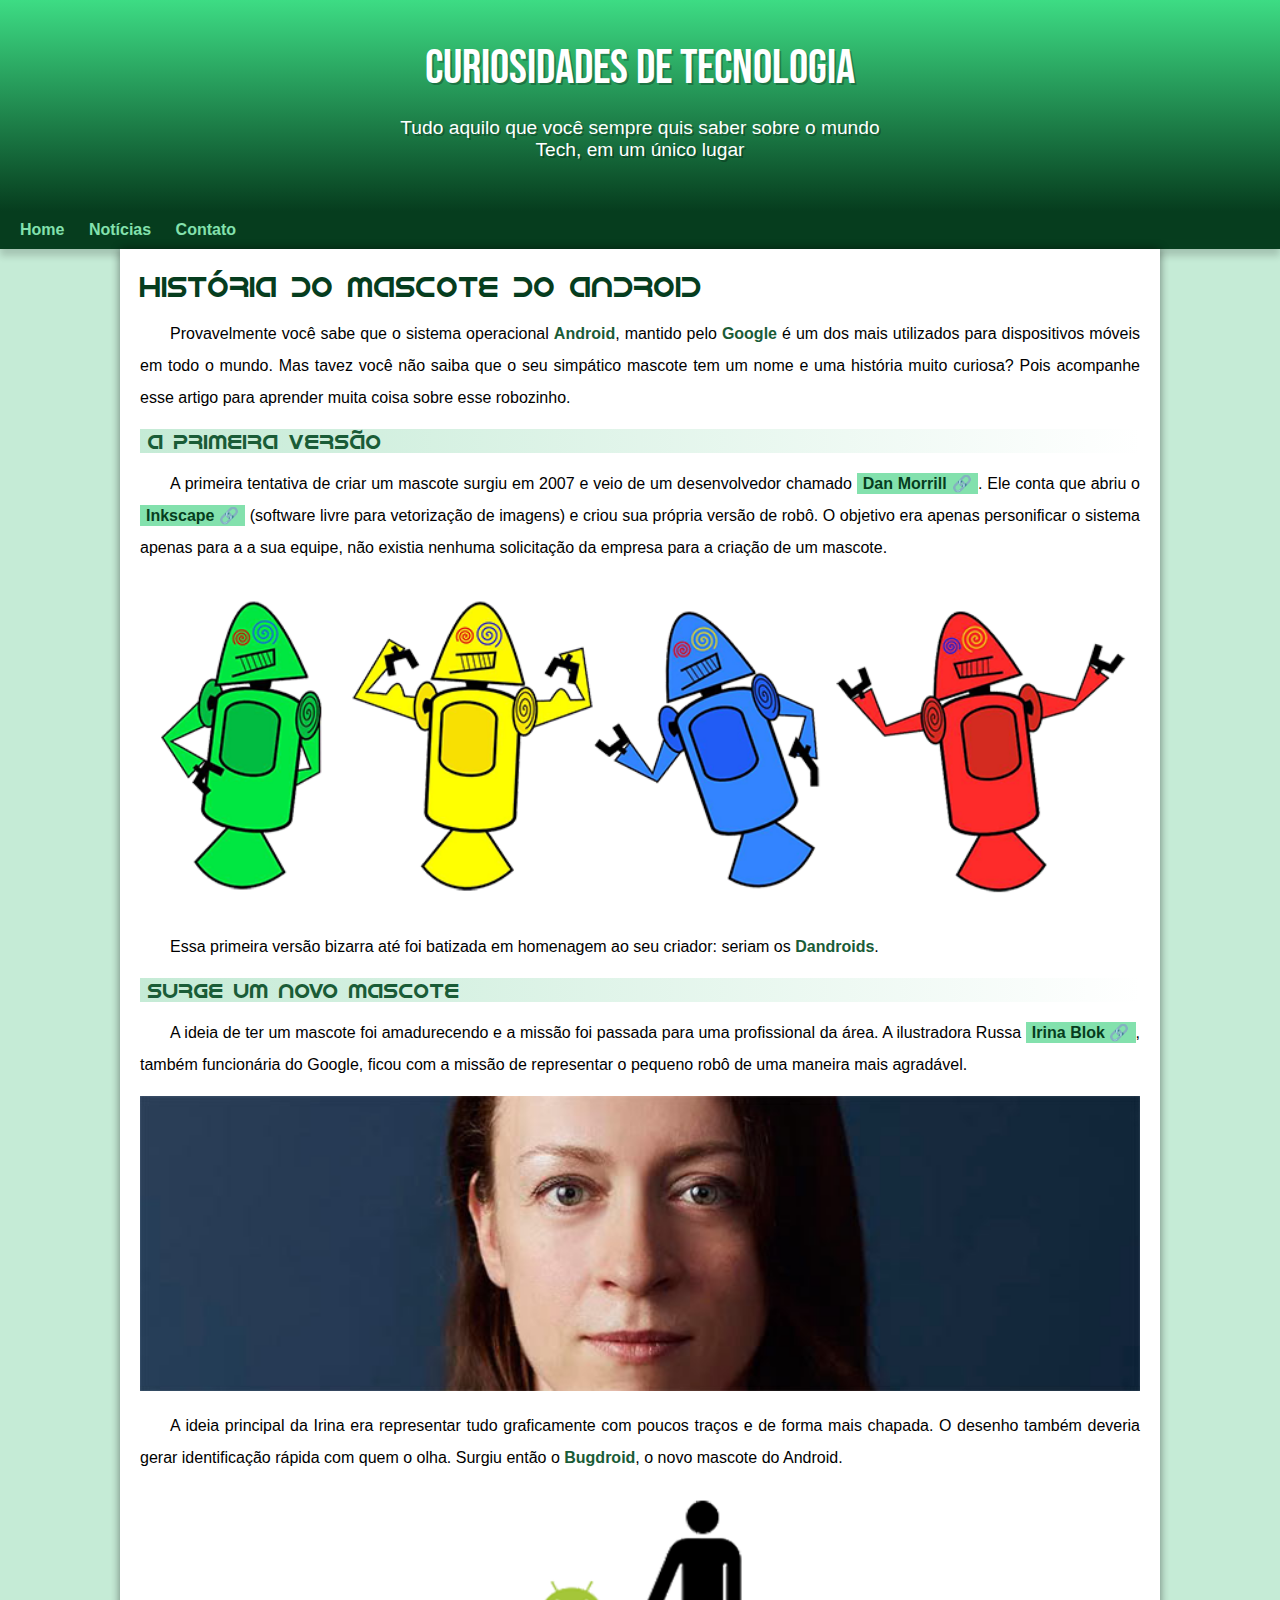
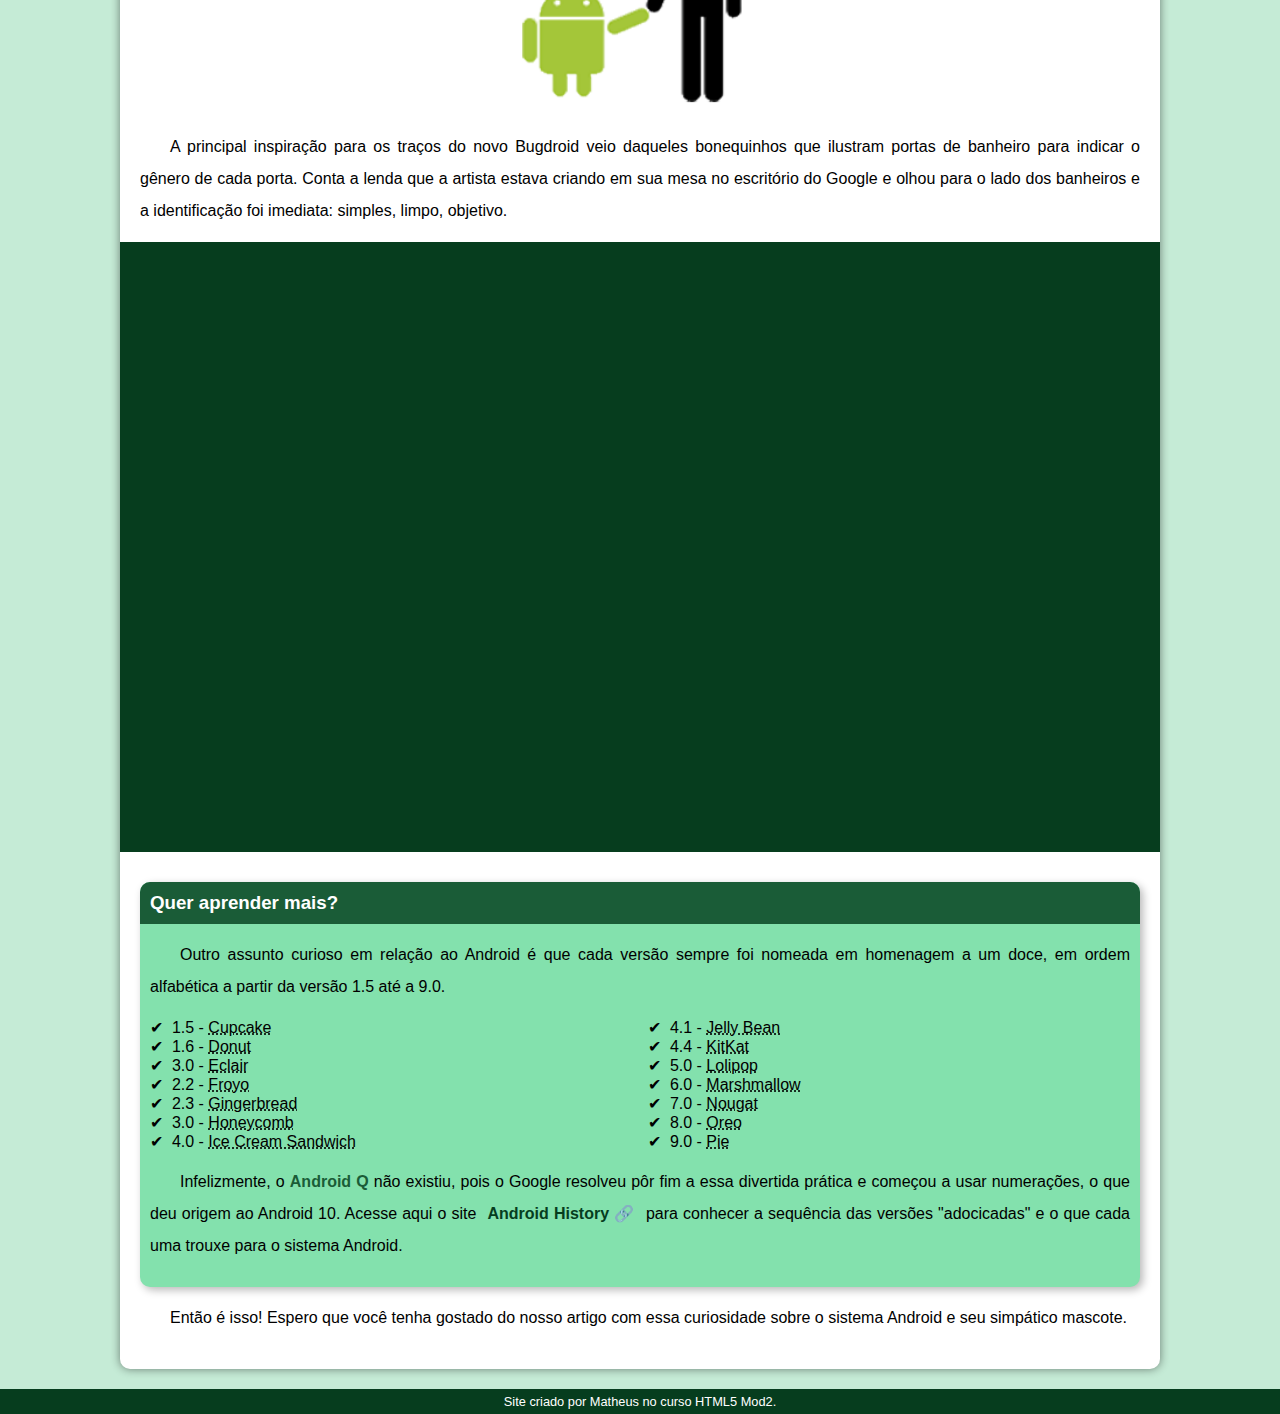
<file: index.html>
<!DOCTYPE html>
<html lang="pt-br">
<head>
    <meta charset="UTF-8">
    <meta http-equiv="X-UA-Compatible" content="IE=edge">
    <meta name="viewport" content="width=device-width, initial-scale=1.0">
    <title>Como surgiu o mascote do Android?</title>
    <link rel="shortcut icon" href="imagens/favicon.ico" type="image/x-icon">
    <link rel="stylesheet" href="styles/style.css">
</head>
<body>
    <header>
        <h1>Curiosidades de Tecnologia</h1>
        <p>Tudo aquilo que você sempre quis saber sobre o mundo Tech, em um único lugar</p>
    </header>
    <nav>
        <a href="#">Home</a>
        <a href="#">Notícias</a>
        <a href="#">Contato</a>
    </nav>
    <main>
        <article>
            <h1>História do Mascote do Android</h1>

            <p>Provavelmente você sabe que o sistema operacional <strong>Android</strong>, mantido pelo <strong>Google</strong> é um dos mais utilizados para dispositivos móveis em todo o mundo. Mas tavez você não saiba que o seu simpático mascote tem um nome e uma história muito curiosa? Pois acompanhe esse artigo para aprender muita coisa sobre esse robozinho.</p>

            <h2>A primeira versão</h2>

            <p>A primeira tentativa de criar um mascote surgiu em 2007 e veio de um desenvolvedor chamado <a href="https://ausdroid.net/2013/01/04/dan-morrill-shows-us-the-android-mascots-that-could-have-been/" target="_blank" class="externo">Dan Morrill</a>. Ele conta que abriu o <a href="https://inkscape.org/pt-br/" target="_blank" class="externo">Inkscape</a> (software livre para vetorização de imagens) e criou sua própria versão de robô. O objetivo era apenas personificar o sistema apenas para a a sua equipe, não existia nenhuma solicitação da empresa para a criação de um mascote.</p>

            <picture>
                <source media="(max-width: 670px)" srcset="imagens/dan-droids-pq.png">
                <img src="imagens/dan-droids.png" alt="Primeiro Mascote do Android">
            </picture>

            <p>Essa primeira versão bizarra até foi batizada em homenagem ao seu criador: seriam os <strong>Dandroids</strong>.</p>

            <h2>Surge um novo mascote</h2>

            <p>A ideia de ter um mascote foi amadurecendo e a missão foi passada para uma profissional da área. A ilustradora Russa <a href="https://www.irinablok.com/" target="_blank" class="externo">Irina Blok</a>, também funcionária do Google, ficou com a missão de representar o pequeno robô de uma maneira mais agradável.</p>

            <picture>
                <source media="(max-width: 670px)" srcset="imagens/irina-blok-pq.jpg">
                <img src="imagens/irina-blok.jpg" alt="">
            </picture>

            <p>A ideia principal da Irina era representar tudo graficamente com poucos traços e de forma mais chapada. O desenho também deveria gerar identificação rápida com quem o olha. Surgiu então o <strong>Bugdroid</strong>, o novo mascote do Android.</p>

            <img src="imagens/bugdroid.png" class="pequena" alt="">

            <p>A principal inspiração para os traços do novo Bugdroid veio daqueles bonequinhos que ilustram portas de banheiro para indicar o gênero de cada porta. Conta a lenda que a artista estava criando em sua mesa no escritório do Google e olhou para o lado dos banheiros e a identificação foi imediata: simples, limpo, objetivo.</p>

            <div class="video">
                <iframe width="560" height="315" src="https://www.youtube.com/embed/l2UDgpLz20M" title="YouTube video player" frameborder="0" allow="accelerometer; autoplay; clipboard-write; encrypted-media; gyroscope; picture-in-picture" allowfullscreen></iframe>
            </div>
            
            <aside>
                <h3>Quer aprender mais?</h3>
                <p>Outro assunto curioso em relação ao Android é que cada versão sempre foi nomeada em homenagem a um doce, em ordem alfabética a partir da versão 1.5 até a 9.0.</p>
                <ul>
                    <li>1.5 - <abbr title="Bolo de Copo">Cupcake</abbr></li>
                    <li>1.6 - <abbr title="Rosquinha">Donut</abbr></li>
                    <li>3.0 - <abbr title="Bomba">Eclair</abbr></li>
                    <li>2.2 - <abbr title="Iogurte Congelado">Froyo</abbr></li>
                    <li>2.3 - <abbr title="Biscoito de Gengibre">Gingerbread</abbr></li>
                    <li>3.0 - <abbr title="Favo de Mel">Honeycomb</abbr></li>
                    <li>4.0 - <abbr title="Sanduíche de Sorvete">Ice Cream Sandwich</abbr></li>
                    <li>4.1 - <abbr title="Jujuba">Jelly Bean</abbr></li>
                    <li>4.4 - <abbr title="KitKat">KitKat</abbr></li>
                    <li>5.0 - <abbr title="Pírulito">Lolipop</abbr></li>
                    <li>6.0 - <abbr title="Mashmallow">Marshmallow</abbr></li>
                    <li>7.0 - <abbr title="Torrone">Nougat</abbr></li>
                    <li>8.0 - <abbr title="Oreo">Oreo</abbr></li>
                    <li>9.0 - <abbr title="Torta">Pie</abbr></li>
                </ul>
                <p>
                    Infelizmente, o <strong>Android Q </strong>não existiu, pois o Google resolveu pôr fim a essa divertida prática e começou a usar numerações, o que deu origem ao Android 10.
                    Acesse aqui o site <a href="https://www.android.com/intl/en_uk/history/" target="_blank" class="externo">Android History</a> para conhecer a sequência das versões "adocicadas" e o que cada uma trouxe para o sistema Android.
                </p>
            </aside>

            <p>Então é isso! Espero que você tenha gostado do nosso artigo com essa curiosidade sobre o sistema Android e seu simpático mascote.</p>
        </article>
    </main>
    <footer>
        <p>Site criado por Matheus no curso HTML5 Mod2.</p>
    </footer>
</body>
</html>
</file>
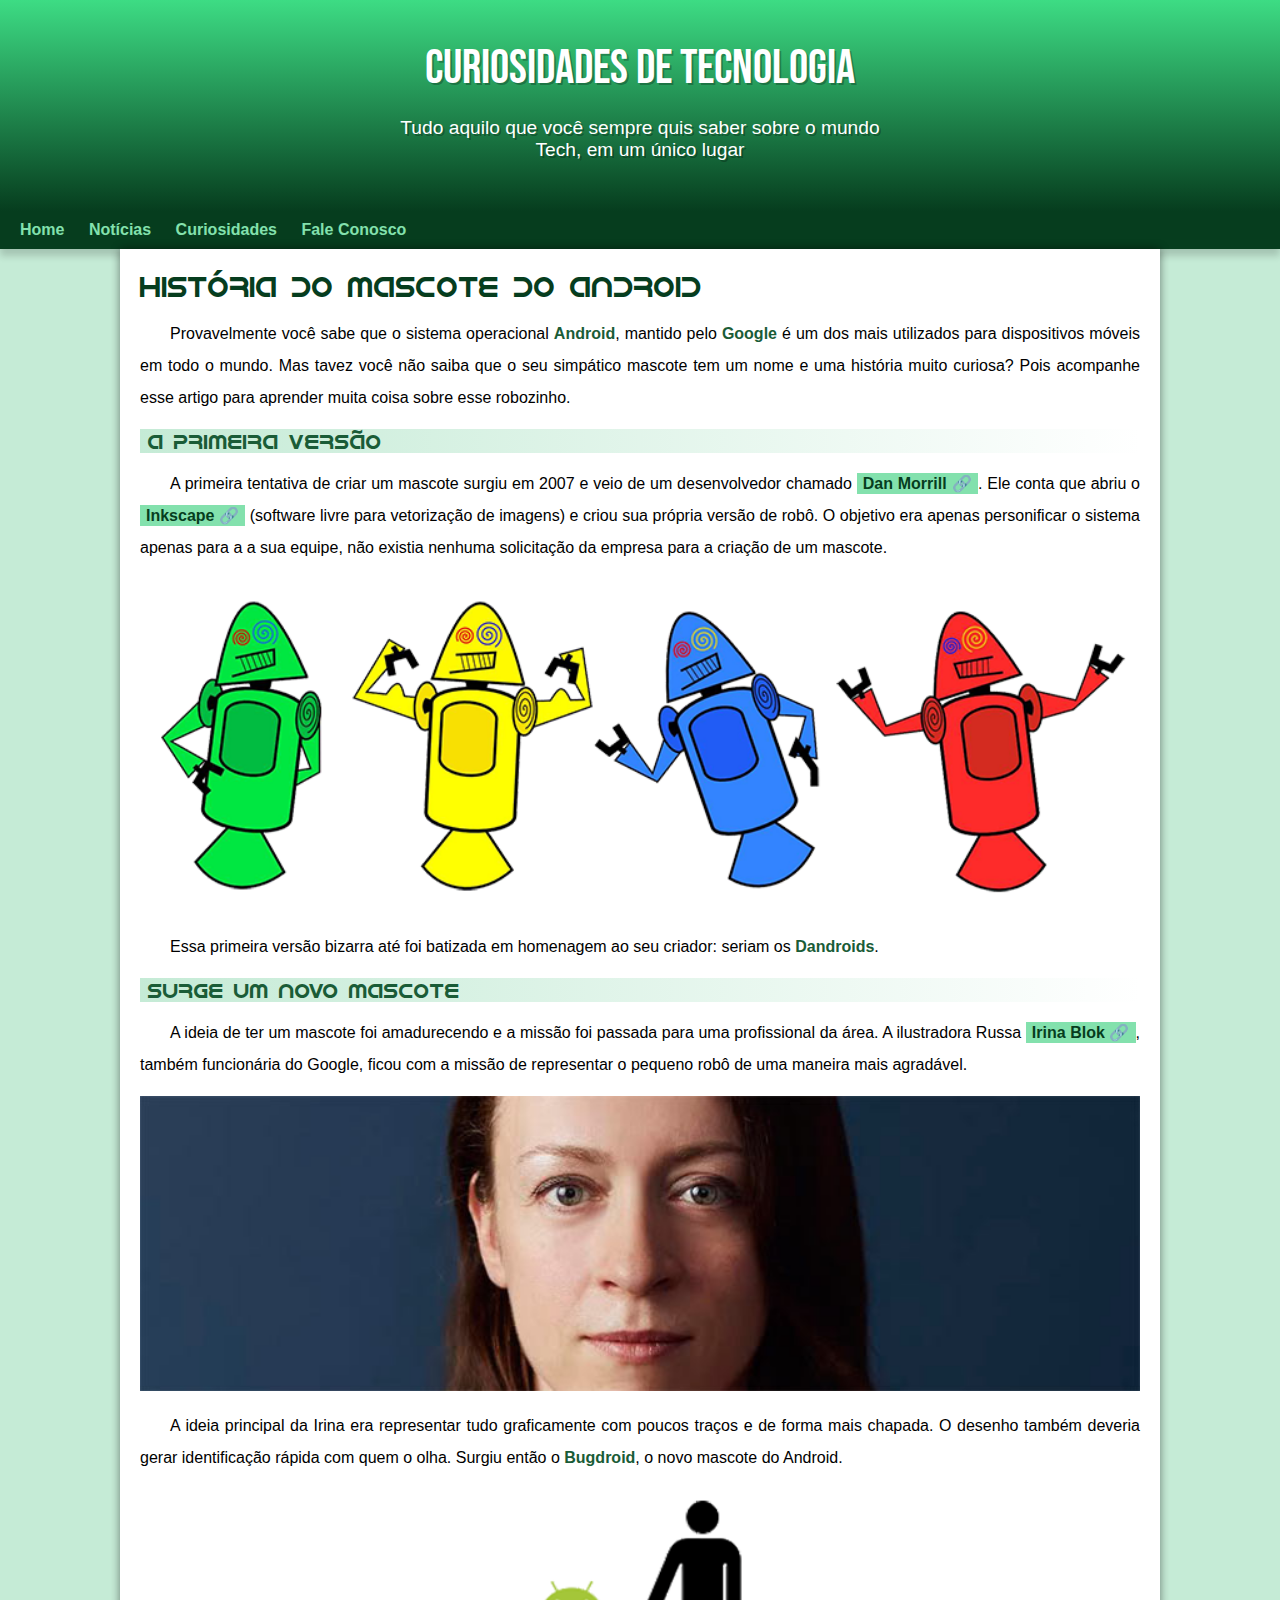
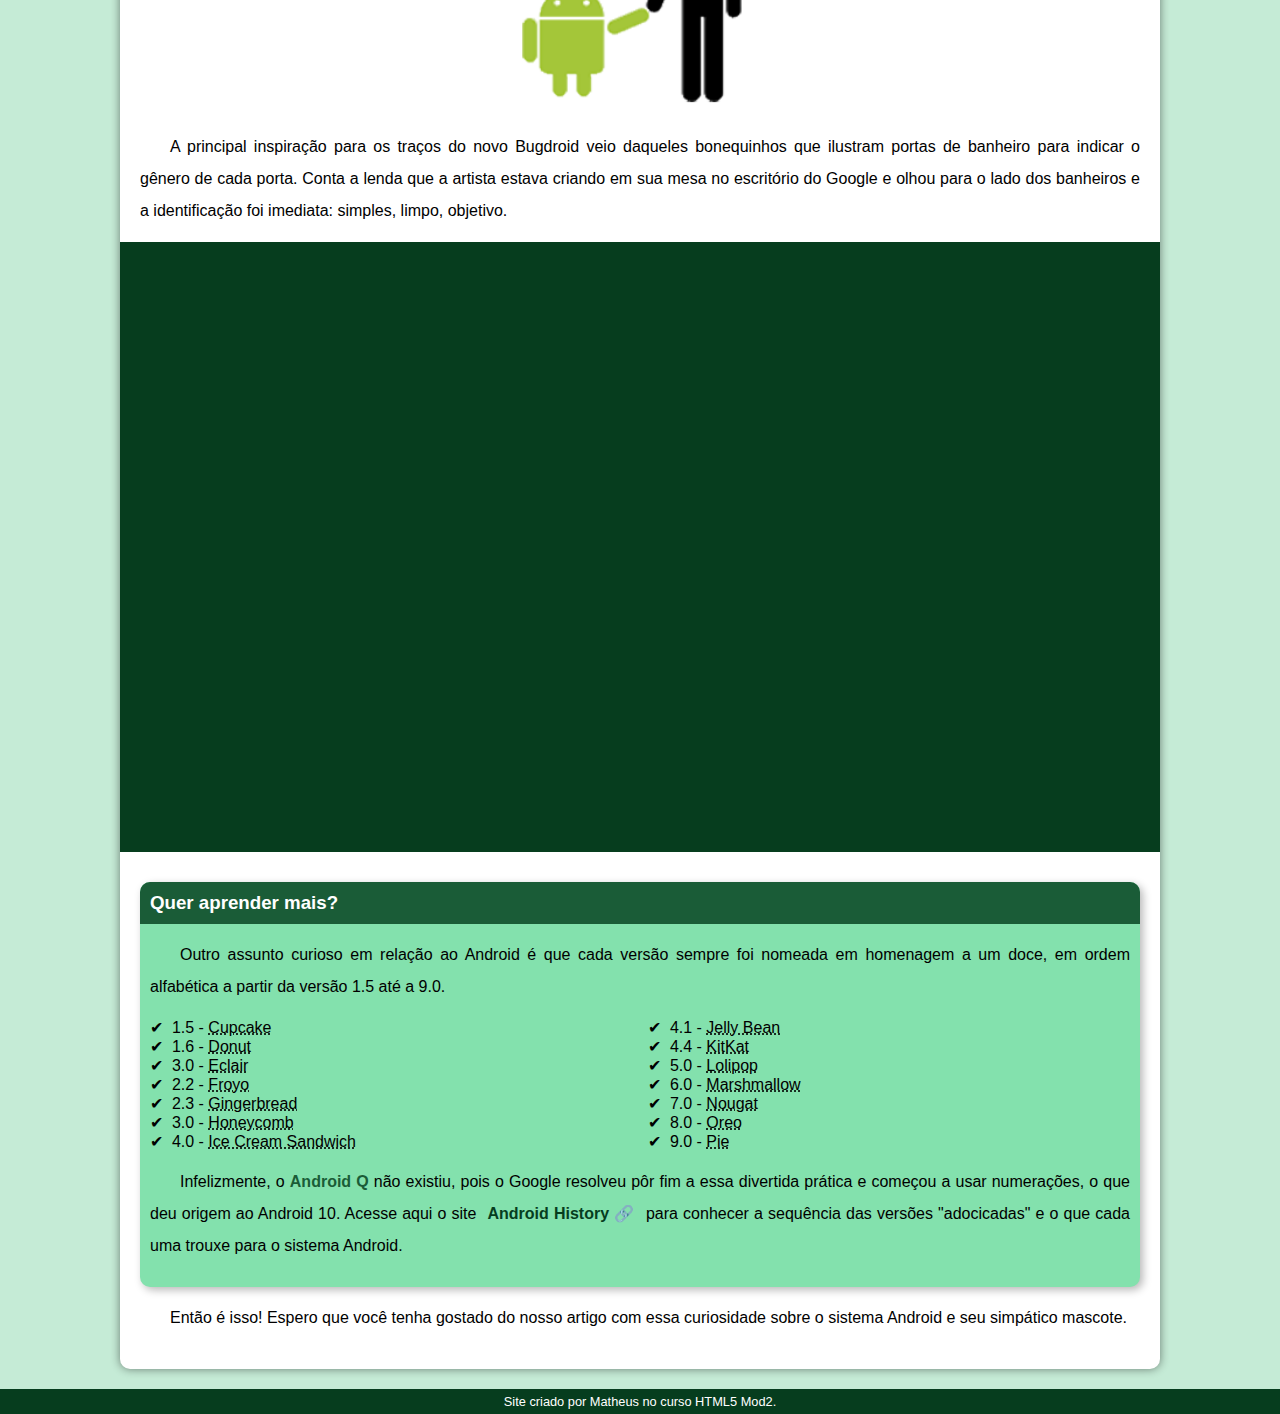
<file: index.html.html>
<!DOCTYPE html>
<html lang="pt-br">
<head>
    <meta charset="UTF-8">
    <meta http-equiv="X-UA-Compatible" content="IE=edge">
    <meta name="viewport" content="width=device-width, initial-scale=1.0">
    <title>Como surgiu o mascote do Android?</title>
    <link rel="shortcut icon" href="imagens/favicon.ico" type="image/x-icon">
    <link rel="stylesheet" href="styles/style.css">
</head>
<body>
    <header>
        <h1>Curiosidades de Tecnologia</h1>
        <p>Tudo aquilo que você sempre quis saber sobre o mundo Tech, em um único lugar</p>
    </header>
    <nav>
        <a href="#">Home</a>
        <a href="#">Notícias</a>
        <a href="#">Curiosidades</a>
        <a href="#">Fale Conosco</a>
    </nav>
    <main>
        <article>
            <h1>História do Mascote do Android</h1>

            <p>Provavelmente você sabe que o sistema operacional <strong>Android</strong>, mantido pelo <strong>Google</strong> é um dos mais utilizados para dispositivos móveis em todo o mundo. Mas tavez você não saiba que o seu simpático mascote tem um nome e uma história muito curiosa? Pois acompanhe esse artigo para aprender muita coisa sobre esse robozinho.</p>

            <h2>A primeira versão</h2>

            <p>A primeira tentativa de criar um mascote surgiu em 2007 e veio de um desenvolvedor chamado <a href="https://ausdroid.net/2013/01/04/dan-morrill-shows-us-the-android-mascots-that-could-have-been/" target="_blank" class="externo">Dan Morrill</a>. Ele conta que abriu o <a href="https://inkscape.org/pt-br/" target="_blank" class="externo">Inkscape</a> (software livre para vetorização de imagens) e criou sua própria versão de robô. O objetivo era apenas personificar o sistema apenas para a a sua equipe, não existia nenhuma solicitação da empresa para a criação de um mascote.</p>

            <picture>
                <source media="(max-width: 670px)" srcset="imagens/dan-droids-pq.png">
                <img src="imagens/dan-droids.png" alt="Primeiro Mascote do Android">
            </picture>

            <p>Essa primeira versão bizarra até foi batizada em homenagem ao seu criador: seriam os <strong>Dandroids</strong>.</p>

            <h2>Surge um novo mascote</h2>

            <p>A ideia de ter um mascote foi amadurecendo e a missão foi passada para uma profissional da área. A ilustradora Russa <a href="https://www.irinablok.com/" target="_blank" class="externo">Irina Blok</a>, também funcionária do Google, ficou com a missão de representar o pequeno robô de uma maneira mais agradável.</p>

            <picture>
                <source media="(max-width: 670px)" srcset="imagens/irina-blok-pq.jpg">
                <img src="imagens/irina-blok.jpg" alt="">
            </picture>

            <p>A ideia principal da Irina era representar tudo graficamente com poucos traços e de forma mais chapada. O desenho também deveria gerar identificação rápida com quem o olha. Surgiu então o <strong>Bugdroid</strong>, o novo mascote do Android.</p>

            <img src="imagens/bugdroid.png" class="pequena" alt="">

            <p>A principal inspiração para os traços do novo Bugdroid veio daqueles bonequinhos que ilustram portas de banheiro para indicar o gênero de cada porta. Conta a lenda que a artista estava criando em sua mesa no escritório do Google e olhou para o lado dos banheiros e a identificação foi imediata: simples, limpo, objetivo.</p>

            <div class="video">
                <iframe width="560" height="315" src="https://www.youtube.com/embed/l2UDgpLz20M" title="YouTube video player" frameborder="0" allow="accelerometer; autoplay; clipboard-write; encrypted-media; gyroscope; picture-in-picture" allowfullscreen></iframe>
            </div>
            
            <aside>
                <h3>Quer aprender mais?</h3>
                <p>Outro assunto curioso em relação ao Android é que cada versão sempre foi nomeada em homenagem a um doce, em ordem alfabética a partir da versão 1.5 até a 9.0.</p>
                <ul>
                    <li>1.5 - <abbr title="Bolo de Copo">Cupcake</abbr></li>
                    <li>1.6 - <abbr title="Rosquinha">Donut</abbr></li>
                    <li>3.0 - <abbr title="Bomba">Eclair</abbr></li>
                    <li>2.2 - <abbr title="Iogurte Congelado">Froyo</abbr></li>
                    <li>2.3 - <abbr title="Biscoito de Gengibre">Gingerbread</abbr></li>
                    <li>3.0 - <abbr title="Favo de Mel">Honeycomb</abbr></li>
                    <li>4.0 - <abbr title="Sanduíche de Sorvete">Ice Cream Sandwich</abbr></li>
                    <li>4.1 - <abbr title="Jujuba">Jelly Bean</abbr></li>
                    <li>4.4 - <abbr title="KitKat">KitKat</abbr></li>
                    <li>5.0 - <abbr title="Pírulito">Lolipop</abbr></li>
                    <li>6.0 - <abbr title="Mashmallow">Marshmallow</abbr></li>
                    <li>7.0 - <abbr title="Torrone">Nougat</abbr></li>
                    <li>8.0 - <abbr title="Oreo">Oreo</abbr></li>
                    <li>9.0 - <abbr title="Torta">Pie</abbr></li>
                </ul>
                <p>
                    Infelizmente, o <strong>Android Q </strong>não existiu, pois o Google resolveu pôr fim a essa divertida prática e começou a usar numerações, o que deu origem ao Android 10.
                    Acesse aqui o site <a href="https://www.android.com/intl/en_uk/history/" target="_blank" class="externo">Android History</a> para conhecer a sequência das versões "adocicadas" e o que cada uma trouxe para o sistema Android.
                </p>
            </aside>

            <p>Então é isso! Espero que você tenha gostado do nosso artigo com essa curiosidade sobre o sistema Android e seu simpático mascote.</p>
        </article>
    </main>
    <footer>
        <p>Site criado por Matheus no curso HTML5 Mod2.</p>
    </footer>
</body>
</html>
</file>
<file: styles/style.css>
@charset "UTF=8";

@import url('https://fonts.googleapis.com/css2?family=Bebas+Neue&display=swap');

@font-face {
    font-family: 'Android';
    src: url(../fontes/idroid.otf) format(opentype);
    font-weight: normal;
}


/*Área :root é para declarar as variáveis com escopo global*/
:root{
    --cor1: #c5ebd6;
    --cor2: #83e1ad;
    --cor3: #3ddc84;
    --cor4: #2fa866;
    --cor5: #1a5c37;
    --cor6: #063d1e;

    --fonte-padrao: Arial, Verdana, Helvetica, sans-serif;
    --fonte-destaque: 'Bebas Neue', sans-serif;
    --fonte-android: 'Android', sans-serif

}

* {
    margin: 0px;
    padding: 0px;
}


body {
    background-color: var(--cor1);
    font-family: var(--fonte-padrao);
}

a.externo::after {
    content: '\00A0\1F517';
}


header {
    background-image: linear-gradient(to bottom, var(--cor3), var(--cor6));
    min-height: 150px;
    text-align: center;
    padding-top: 40px;
}

header > h1 {
    color: white;
    font-family:  var(--fonte-destaque);
    font-size: 3em;
    font-weight: normal;
    padding-bottom: 20px;
    text-shadow: 2px 2px 0px rgba(0, 0, 0, 0.274);

}

header > p {
    font-family: var(--fonte-padrao);
    font-size: 1.2em;
    color: white;
    max-width: 500px;
    margin: auto;
    padding-right: 10px;
    padding-left: 10px;
    text-shadow: 2px 2px 0px rgba(0, 0, 0, 0.274);
    padding-bottom: 50px;

}

nav {
    background-color: var(--cor6);
    padding: 10px;
    box-shadow: 0px 7px 7px rgba(0, 0, 0, 0.164);
}

nav > a {
    color: var(--cor2);
    border-radius: 5px;
    font-weight: bold;
    padding: 10px;
    text-decoration: none;
    transition-duration: 0.5s;
   
}


nav > a:hover {
    background-color: var(--cor4);
    color: var(--cor6)
}


main {
    max-width: 1000px;
    min-width: 300px;
    padding: 20px;
    margin: auto;
    margin-bottom: 20px;
    background-color: white;
    box-shadow: 0px 0px 10px rgba(0, 0, 0, 0.473);
    border-bottom-left-radius: 10px;
    border-bottom-right-radius: 10px;
}

main img {
    width: 100%
}

main h1 {
    color: var(--cor6);
    font-weight: normal;
    font-family: var(--fonte-android);
    font-size: 1.8em;
}

main h2 {
    font-family: var(--fonte-android);
    color: var(--cor5);
    font-size: 1.3em;
    font-weight: normal;
    background-image: linear-gradient(to right, var(--cor1), transparent);
    text-indent: 8px;
}

main p {
    margin: 15px 0px 15px 0px; /*ou usar 15px 0px apenas*/
    text-align: justify;
    text-indent: 30px;
    font-size: 1em;
    line-height: 2em; /*altura entre as linhas do texto(espaçamento entre linhas)*/
} 

main strong {
    color: var(--cor5);
    font-weight: bold;
    
}

main a{
    text-decoration: none;
    font-weight: bold;
    color: var(--cor6);
    background-color: var(--cor2);
    padding: 2px 6px;
}

main a:hover {
    text-decoration: underline;
    color: var(--cor5);
}

main img.pequena {
    max-width: 350px;
    display: block;
    margin: auto;
}

div.video {
    background-color: var(--cor6);
    margin-bottom: 30px;
    margin: 0px -20px 30px -20px;
    padding: 20px;
    padding-bottom: 59%;
    position: relative;
}

div.video > iframe {
    position: absolute;
    top: 5%;
    left: 5%;
    width: 90%;
    height: 90%;


}

aside {
    background-color: var(--cor2);
    padding: 10px;
    border-radius: 10px;
    box-shadow: 3px 3px 8px rgba(0, 0, 0, 0.281);
}

aside ul {
    list-style-type: "\2714\00A0\00A0";
    list-style-position: inside;
    columns: 2;


}

aside > h3 {
    background-color: var(--cor5);
    color: white;
    padding: 10px;
    margin: -10px -10px 0px -10px; /*atencao para utilizacao da margem negativa quanto estiver "vazando"*/
    border-radius: 10px 10px 0px 0px;

}

footer {
    background-color: var(--cor6);
    color: white;
    text-align: center;
    font-size: 0.8em;
    padding: 5px;

}

footer a {
    color: white;
    font-weight: bolder;
    text-decoration: none;

}

footer a:hover {
    text-decoration: underline;
    color: var(--cor2);
}
</file>
